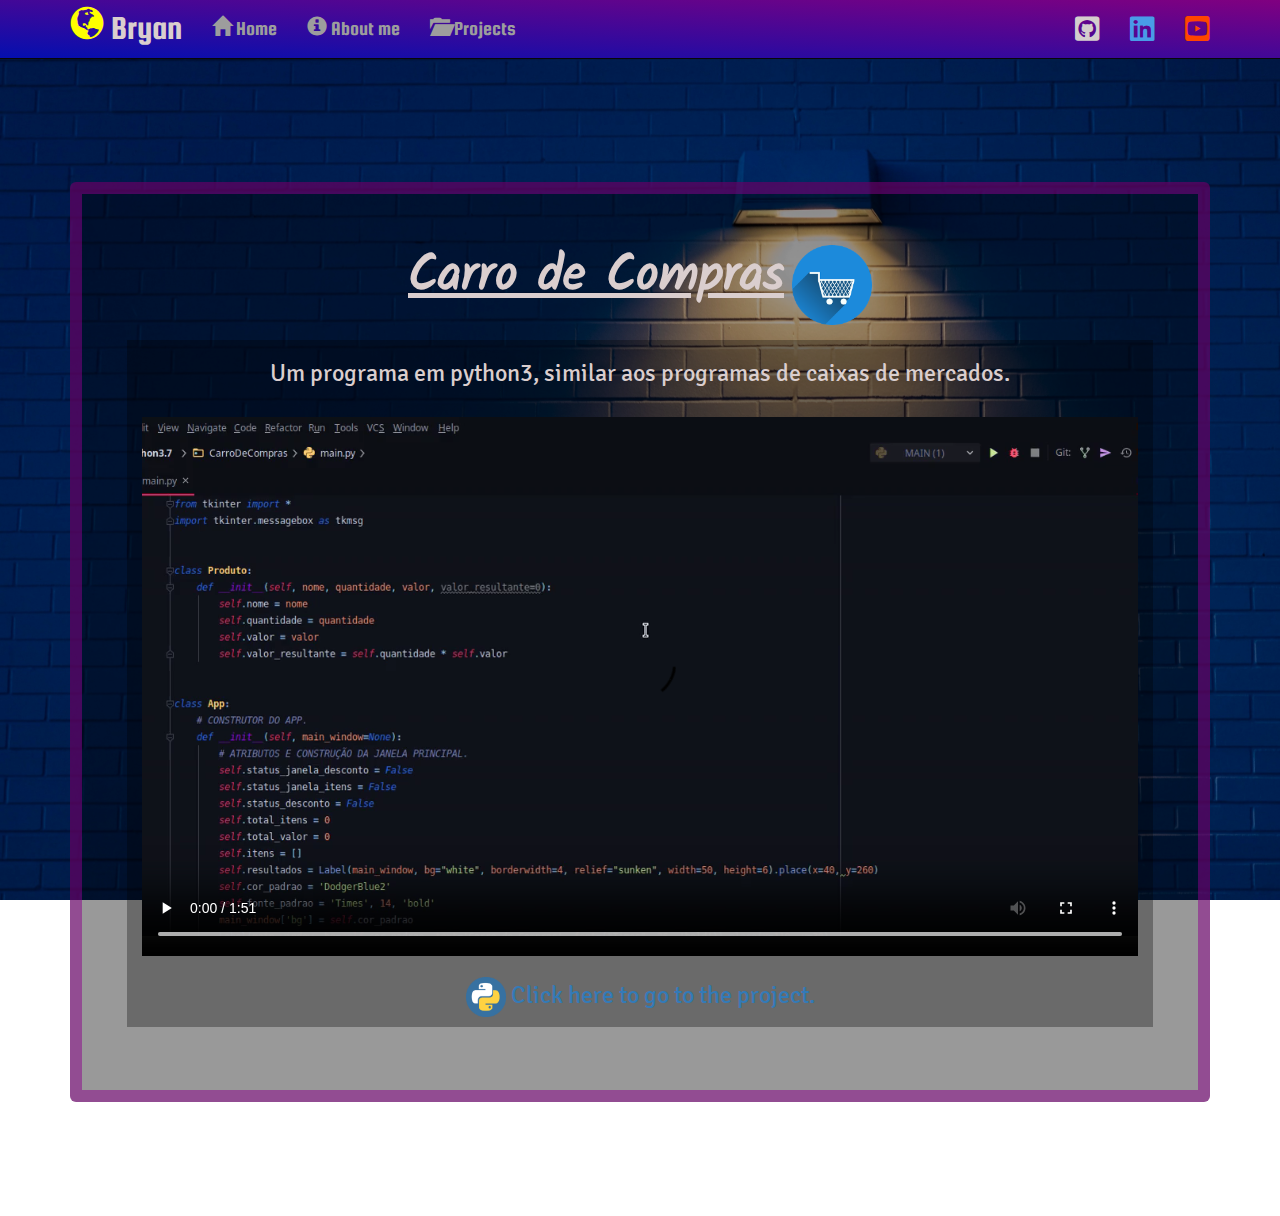
<file: templates/carro-de-compras.html>
<!DOCTYPE html>

<html>

<head>
    <title> Carro de Compras | Bryan </title>
    <meta charset="utf-8">
    <meta name="viewport" content="width=device-width, initial-scale=1">
    <link rel="icon" type="image/png" sizes="16x16" href="../static/images/favicon.ico">
    <link rel="stylesheet" href="../static/css/bootstrap.min.css">
    <link rel="stylesheet" type="text/css" href="../static/css/global-project-style.css">
    <link rel="stylesheet" type="text/css" href="../static/css/all.min.css">

</head>

<body>
    <nav class="navbar navbar-inverse navbar-fixed-top">
        <div class="container">
            <div class="navbar-header">
                <button type="button" class="navbar-toggle" data-toggle="collapse" data-target="#myNavbar">
                              <span class="icon-bar"></span>
                              <span class="icon-bar"></span>
                              <span class="icon-bar"></span>                        
                            </button>
                <a class="navbar-brand" href="../index.html"> <span class="glyphicon glyphicon-globe glyphicon-align-center"></span> Bryan</a>
            </div>
            <div class="collapse navbar-collapse" id="myNavbar">
                <ul class="nav navbar-nav">
                    <li>
                        <a href="../index.html"> <span class="glyphicon glyphicon-home"></span> Home</a>
                    </li>
                    <li>
                        <a href="../templates/about-me.html"> <span class="glyphicon glyphicon-info-sign"></span> About me</a>
                    </li>
                    <li class="dropdown">
                        <a href="#" class="dropdown-toggle" data-toggle="dropdown" role="button"> <span class="glyphicon glyphicon-folder-open"></span> Projects </a>
                        <ul class="dropdown-menu">
                            <li> <a href="../templates/web-opi.html"> Web-OPI </a></li>
                            <li role="separator" class="divider"></li>
                            <li> <a href="../templates/carro-de-compras.html"> Carro de Compras </a></li>
                        </ul>
                    </li>
                </ul>
                <ul class="nav navbar-nav navbar-right">
                    <li>
                        <a class="icons" href="https://github.com/arthur-bryan"><i class="fab fa-github-square"></i> </a>
                    </li>
                    <li role="separator" class="divider"></li>
                    <li>
                        <a class="icons" href="https://www.linkedin.com/in/arthur-bryan"><i class="fab fa-linkedin"></i> </a>
                    </li>
                    <li role="separator" class="divider"></li>
                    <li>
                        <a class="icons" href="https://www.youtube.com/channel/UCdIXgiTrLqKQcTJNFu81dqA?view_as=subscriber"><i class="fab fa-youtube-square"></i> </a>
                    </li>
                </ul>
            </div>
        </div>
    </nav>
    <div class="container">
        <div id="firstjumb" class="jumbotron">
            <div class='row'>
                <div class='col-lg-12 col-md-12 col-sm-12 col-xs-12'>
                    <p> <u>Carro de Compras</u> <img width=80 src='../static/images/carrinho.png'></p>
                </div>
                <div id='texto' class='col-lg-12 col-md-12 col-sm-12 col-xs-12'>
                    <h3> Um programa em python3, similar aos programas de caixas de mercados.</h3>
                    <div class="embed-responsive embed-responsive-16by9">
                        <video src="/static/videos/carro-compras.mp4" type="video/mp4" autoplay loop controls class="embed-responsive-item">
                        </video>
                    </div>
                    <a href='https://github.com/arthur-bryan/carro-de-compras'>
                        <h3><img width=40 src=../static/images/python.png> Click here to go to the project. </h3>
                    </a>
                </div>
            </div>
            <p></p>
        </div>
    </div>
    <script src="../static/js/jquery-3.4.1.min.js"></script>
    <script src="../static/js/bootstrap.min.js"></script>
</body>

</html>
</file>
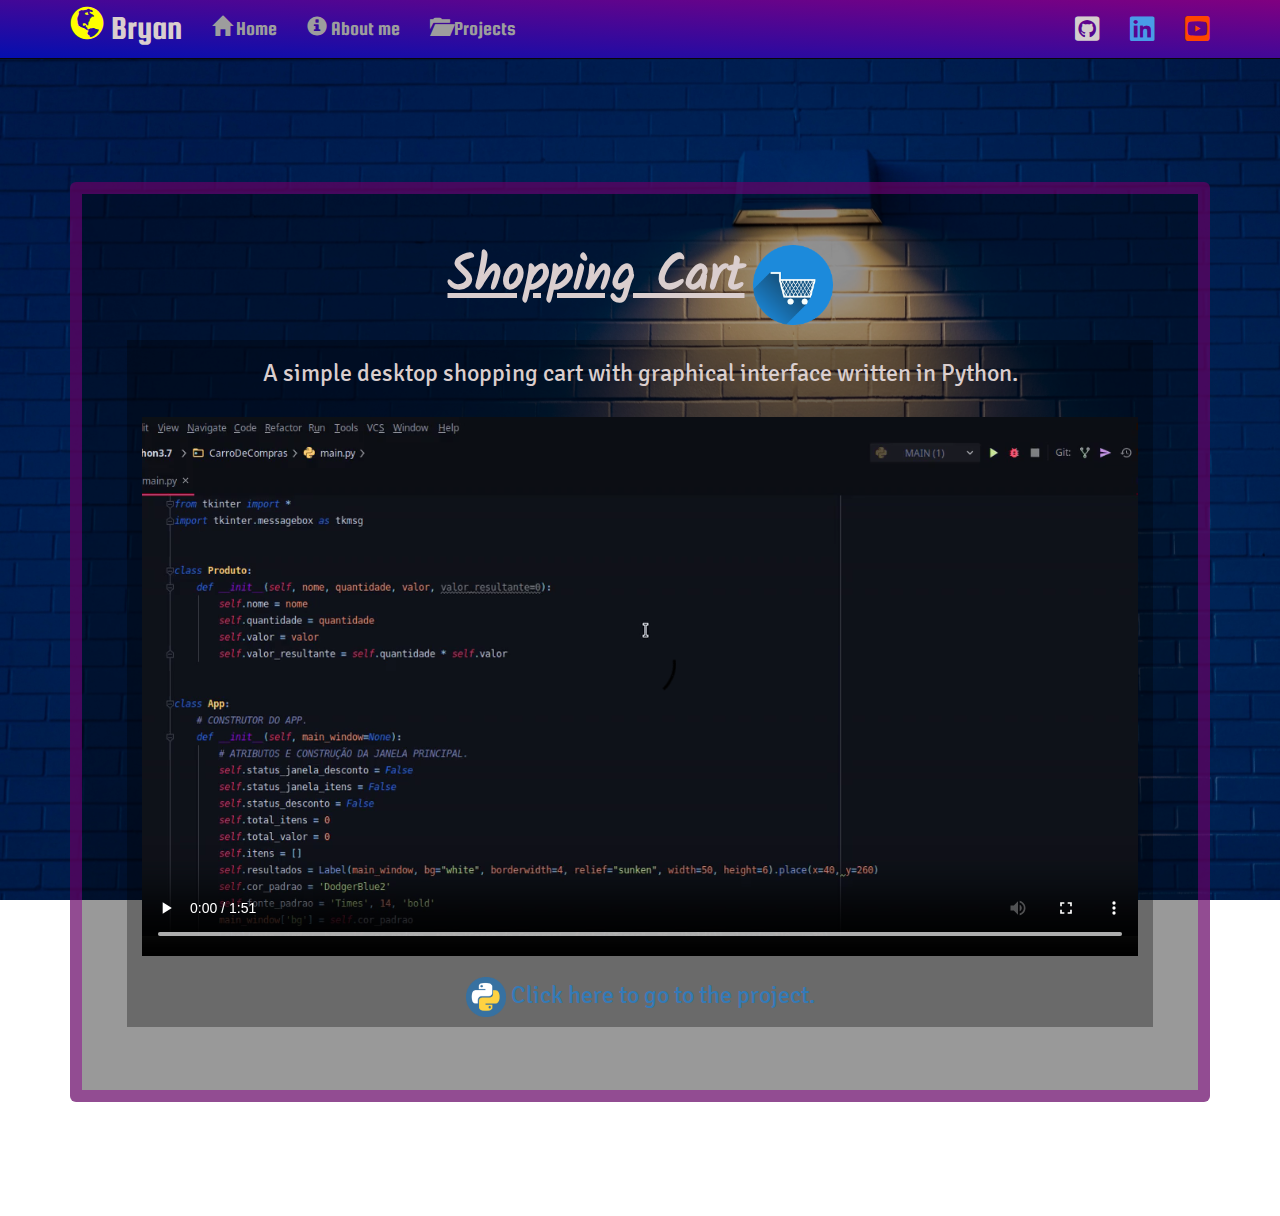
<file: templates/shopping-cart.html>
<!DOCTYPE html>

<html>

<head>
    <title> Shopping Cart | Bryan </title>
    <meta charset="utf-8">
    <meta name="viewport" content="width=device-width, initial-scale=1">
    <link rel="icon" type="image/png" sizes="16x16" href="../static/images/favicon.ico">
    <link rel="stylesheet" href="../static/css/bootstrap.min.css">
    <link rel="stylesheet" type="text/css" href="../static/css/global-project-style.css">
    <link rel="stylesheet" type="text/css" href="../static/css/all.min.css">

</head>

<body>
    <nav class="navbar navbar-inverse navbar-fixed-top">
        <div class="container">
            <div class="navbar-header">
                <button type="button" class="navbar-toggle" data-toggle="collapse" data-target="#myNavbar">
                              <span class="icon-bar"></span>
                              <span class="icon-bar"></span>
                              <span class="icon-bar"></span>
                            </button>
                <a class="navbar-brand" href="../index.html"> <span class="glyphicon glyphicon-globe glyphicon-align-center"></span> Bryan</a>
            </div>
            <div class="collapse navbar-collapse" id="myNavbar">
                <ul class="nav navbar-nav">
                    <li>
                        <a href="../index.html"> <span class="glyphicon glyphicon-home"></span> Home</a>
                    </li>
                    <li>
                        <a href="../templates/about-me.html"> <span class="glyphicon glyphicon-info-sign"></span> About me</a>
                    </li>
                    <li class="dropdown">
                        <a href="#" class="dropdown-toggle" data-toggle="dropdown" role="button"> <span class="glyphicon glyphicon-folder-open"></span> Projects </a>
                        <ul class="dropdown-menu">
                            <li> <a href="../templates/web-opi.html"> Web-OPI </a></li>
                            <li role="separator" class="divider"></li>
                            <li> <a href="../templates/shopping-cart.html"> Shopping Cart </a></li>
                        </ul>
                    </li>
                </ul>
                <ul class="nav navbar-nav navbar-right">
                    <li>
                        <a class="icons" href="https://github.com/arthur-bryan"><i class="fab fa-github-square"></i> </a>
                    </li>
                    <li role="separator" class="divider"></li>
                    <li>
                        <a class="icons" href="https://www.linkedin.com/in/arthur-bryan"><i class="fab fa-linkedin"></i> </a>
                    </li>
                    <li role="separator" class="divider"></li>
                    <li>
                        <a class="icons" href="https://www.youtube.com/channel/UCdIXgiTrLqKQcTJNFu81dqA?view_as=subscriber"><i class="fab fa-youtube-square"></i> </a>
                    </li>
                </ul>
            </div>
        </div>
    </nav>
    <div class="container">
        <div id="firstjumb" class="jumbotron">
            <div class='row'>
                <div class='col-lg-12 col-md-12 col-sm-12 col-xs-12'>
                    <p> <u>Shopping Cart</u> <img width=80 src="../static/images/shopping_cart.png"></p>
                </div>
                <div id='texto' class='col-lg-12 col-md-12 col-sm-12 col-xs-12'>
                    <h3> A simple desktop shopping cart with graphical interface written in Python.</h3>
                    <div class="embed-responsive embed-responsive-16by9">
                        <video src="../static/videos/shopping-cart.mp4" type="video/mp4" autoplay loop controls class="embed-responsive-item">
                        </video>
                    </div>
                    <a href='https://github.com/arthur-bryan/shopping-cart'>
                        <h3><img width=40 src="../static/images/python.png"> Click here to go to the project. </h3>
                    </a>
                </div>
            </div>
            <p></p>
        </div>
    </div>
    <script src="../static/js/jquery-3.4.1.min.js"></script>
    <script src="../static/js/bootstrap.min.js"></script>
</body>

</html>
</file>
<file: static/css/global-project-style.css>
@font-face {
  font-family: 'Architects Daughter';
  src: url('../fonts/Architects_Daughter/ArchitectsDaughter-Regular.ttf')  format('truetype');
}

@font-face {
  font-family: 'Signika';
  src: url('../fonts/Signika/Signika-Regular.ttf')  format('truetype');
}

@font-face {
  font-family: 'Squada One';
  src: url('../fonts/Squada_One/SquadaOne-Regular.ttf')  format('truetype');
}

@font-face {
  font-family: 'Kalam';
  src: url('../fonts/Kalam/Kalam-Regular.ttf')  format('truetype');
}


body {
  background-image: url('../images/background.jpg');
  background-size: cover;
  background-repeat: no-repeat;
  background-attachment: fixed;
}

.navbar.navbar-inverse {
  background-image: linear-gradient(to bottom left, purple, rgb(4, 15, 175));
  font-family: 'Squada One', sans-serif;
}

.navbar .navbar-brand {
  font-size: 34px;
  color: rgb(218, 206, 206);
  padding-top: 5px;
}

.navbar .navbar-nav {
  font-size: 20px;
  color: rgb(218, 206, 206);
}

#firstjumb {
  margin-top: 16%;
  text-align: center;
  font-family: 'Kalam', sans-serif;
  color: rgb(218, 206, 206);
  margin-bottom: 10%;
  background-color: rgba(0, 0, 0, 0.4);
  border: 12px solid rgba(139, 0, 139, 0.5);
}

#firstjumb h1 {
  font-size: 50px;
}

p u {
  font-size: 50px;
  font-weight: bold;
}

#texto {
  background-color: rgba(0, 0, 0, 0.3);
  text-align: left;
  font-size: 35px;
  font-family: 'Signika', sans-serif;
}

h3 {
  text-align: center;
}

.glyphicon-globe {
  color: yellow;
}

.fab {
  font-size: 28px;
}

.fab:hover {
  opacity: 0.7;
}

.fa-github-square {
  color: rgb(212, 205, 205);
}

.fa-linkedin {
  color: rgb(73, 155, 231);
}

.fa-youtube-square {
  color: orangered;
}

.fa-exclamation-triangle {
  padding: 15px;
  border-radius: 20%;
  background-color: rgb(34, 30, 30);
  color: yellow;
  font-size: 60px;
}
</file>
